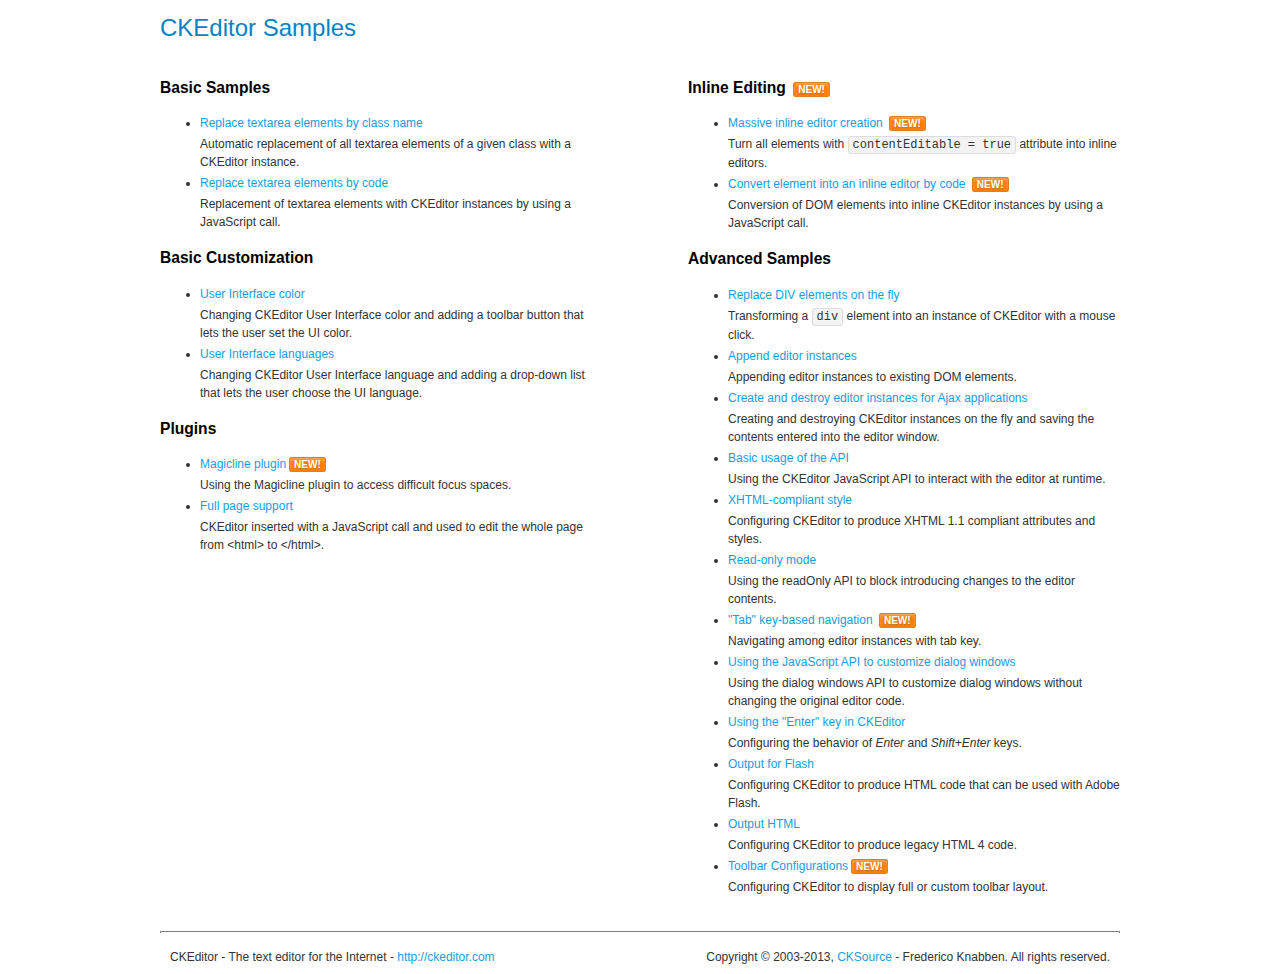
<file: assets/ckeditor/samples/index.html>
<!DOCTYPE html>
<!--
Copyright (c) 2003-2013, CKSource - Frederico Knabben. All rights reserved.
For licensing, see LICENSE.html or http://ckeditor.com/license
-->
<html>
<head>
	<title>CKEditor Samples</title>
	<meta charset="utf-8">
	<link rel="stylesheet" href="sample.css">
</head>
<body>
	<h1 class="samples">
		CKEditor Samples
	</h1>
	<div class="twoColumns">
		<div class="twoColumnsLeft">
			<h2 class="samples">
				Basic Samples
			</h2>
			<dl class="samples">
				<dt><a class="samples" href="replacebyclass.html">Replace textarea elements by class name</a></dt>
				<dd>Automatic replacement of all textarea elements of a given class with a CKEditor instance.</dd>

				<dt><a class="samples" href="replacebycode.html">Replace textarea elements by code</a></dt>
				<dd>Replacement of textarea elements with CKEditor instances by using a JavaScript call.</dd>
			</dl>

			<h2 class="samples">
				Basic Customization
			</h2>
			<dl class="samples">
				<dt><a class="samples" href="uicolor.html">User Interface color</a></dt>
				<dd>Changing CKEditor User Interface color and adding a toolbar button that lets the user set the UI color.</dd>

				<dt><a class="samples" href="uilanguages.html">User Interface languages</a></dt>
				<dd>Changing CKEditor User Interface language and adding a drop-down list that lets the user choose the UI language.</dd>
			</dl>


			<h2 class="samples">Plugins</h2>
<dl class="samples">
<dt><a class="samples" href="plugins/magicline/magicline.html">Magicline plugin</a><span class="new">New!</span></dt>
<dd>Using the Magicline plugin to access difficult focus spaces.</dd>

<dt><a class="samples" href="plugins/wysiwygarea/fullpage.html">Full page support</a></dt>
<dd>CKEditor inserted with a JavaScript call and used to edit the whole page from &lt;html&gt; to &lt;/html&gt;.</dd>
</dl>
		</div>
		<div class="twoColumnsRight">
			<h2 class="samples">
				Inline Editing <span class="new">New!</span>
			</h2>
			<dl class="samples">
				<dt><a class="samples" href="inlineall.html">Massive inline editor creation</a> <span class="new">New!</span></dt>
				<dd>Turn all elements with <code>contentEditable = true</code> attribute into inline editors.</dd>

				<dt><a class="samples" href="inlinebycode.html">Convert element into an inline editor by code</a> <span class="new">New!</span></dt>
				<dd>Conversion of DOM elements into inline CKEditor instances by using a JavaScript call.</dd>

				
			</dl>

			<h2 class="samples">
				Advanced Samples
			</h2>
			<dl class="samples">
				<dt><a class="samples" href="divreplace.html">Replace DIV elements on the fly</a></dt>
				<dd>Transforming a <code>div</code> element into an instance of CKEditor with a mouse click.</dd>

				<dt><a class="samples" href="appendto.html">Append editor instances</a></dt>
				<dd>Appending editor instances to existing DOM elements.</dd>

				<dt><a class="samples" href="ajax.html">Create and destroy editor instances for Ajax applications</a></dt>
				<dd>Creating and destroying CKEditor instances on the fly and saving the contents entered into the editor window.</dd>

				<dt><a class="samples" href="api.html">Basic usage of the API</a></dt>
				<dd>Using the CKEditor JavaScript API to interact with the editor at runtime.</dd>

				<dt><a class="samples" href="xhtmlstyle.html">XHTML-compliant style</a></dt>
				<dd>Configuring CKEditor to produce XHTML 1.1 compliant attributes and styles.</dd>

				<dt><a class="samples" href="readonly.html">Read-only mode</a></dt>
				<dd>Using the readOnly API to block introducing changes to the editor contents.</dd>

				<dt><a class="samples" href="tabindex.html">"Tab" key-based navigation</a> <span class="new">New!</span></dt>
				<dd>Navigating among editor instances with tab key.</dd>


				
<dt><a class="samples" href="plugins/dialog/dialog.html">Using the JavaScript API to customize dialog windows</a></dt>
<dd>Using the dialog windows API to customize dialog windows without changing the original editor code.</dd>

<dt><a class="samples" href="plugins/enterkey/enterkey.html">Using the &quot;Enter&quot; key in CKEditor</a></dt>
<dd>Configuring the behavior of <em>Enter</em> and <em>Shift+Enter</em> keys.</dd>

<dt><a class="samples" href="plugins/htmlwriter/outputforflash.html">Output for Flash</a></dt>
<dd>Configuring CKEditor to produce HTML code that can be used with Adobe Flash.</dd>

<dt><a class="samples" href="plugins/htmlwriter/outputhtml.html">Output HTML</a></dt>
<dd>Configuring CKEditor to produce legacy HTML 4 code.</dd>

<dt><a class="samples" href="plugins/toolbar/toolbar.html">Toolbar Configurations</a><span class="new">New!</span></dt>
<dd>Configuring CKEditor to display full or custom toolbar layout.</dd>

			</dl>
		</div>
	</div>
	<div id="footer">
		<hr>
		<p>
			CKEditor - The text editor for the Internet - <a class="samples" href="http://ckeditor.com/">http://ckeditor.com</a>
		</p>
		<p id="copy">
			Copyright &copy; 2003-2013, <a class="samples" href="http://cksource.com/">CKSource</a> - Frederico Knabben. All rights reserved.
		</p>
	</div>
</body>
</html>
</file>
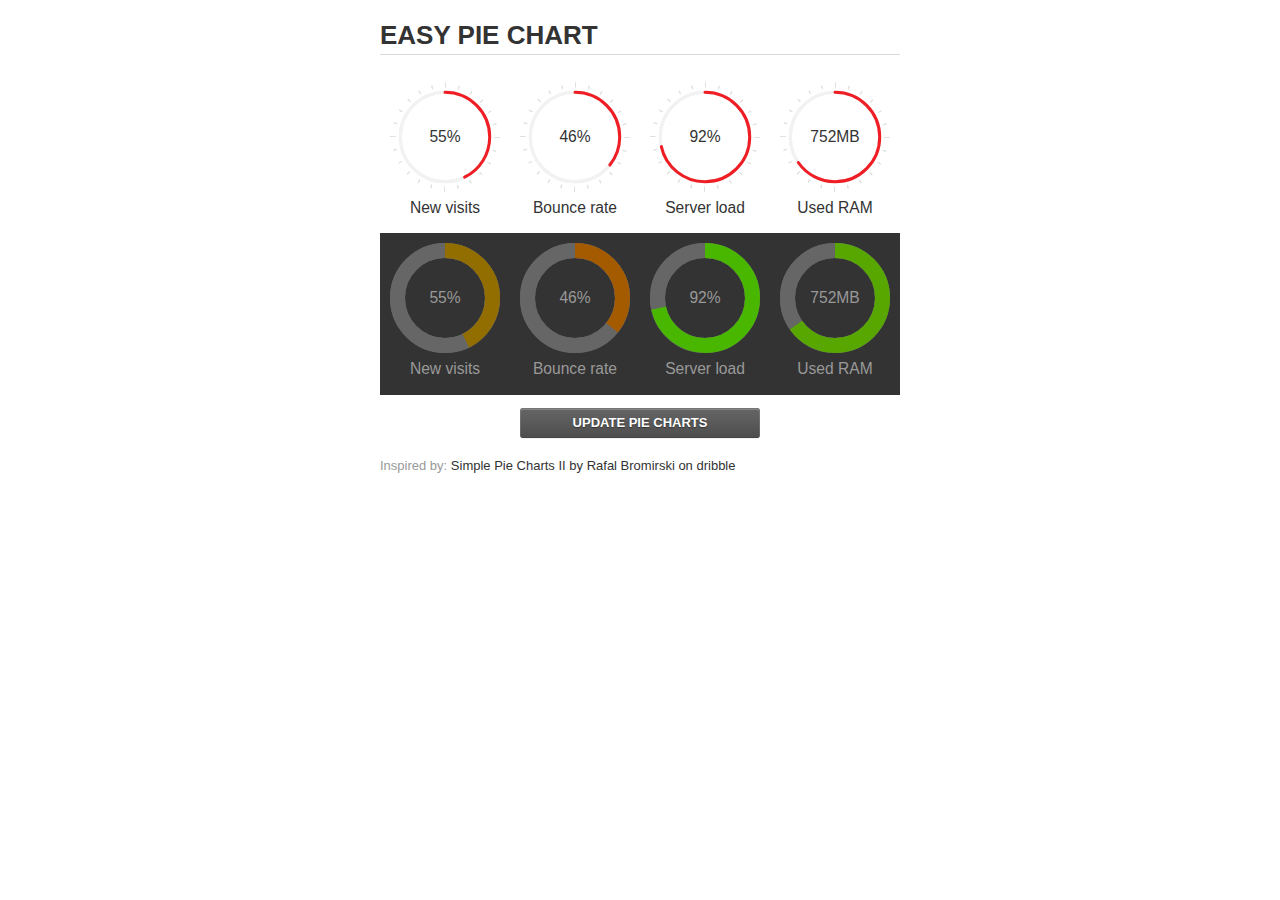
<file: assets/jquery-easy-pie-chart/examples/index.html>
<!doctype html>
<html>
    <head>
        <meta charset="utf-8">
        <title>Easy Pie Chart</title>
        <script type="text/javascript" src="https://ajax.googleapis.com/ajax/libs/jquery/1.7.2/jquery.min.js"></script>
        <script type="text/javascript" src="http://html5shiv.googlecode.com/svn/trunk/html5.js"></script>
        <script type="text/javascript" src="excanvas.js"></script>
        <script type="text/javascript" src="../jquery.easy-pie-chart.js"></script>

        <link rel="stylesheet" type="text/css" href="style.css" media="screen">
        <link rel="stylesheet" type="text/css" href="../jquery.easy-pie-chart.css" media="screen">

        <meta name="viewport" content="width=device-width, initial-scale=1.0">

        <script type="text/javascript">
            var initPieChart = function() {
                $('.percentage').easyPieChart({
                    animate: 1000
                });
                $('.percentage-light').easyPieChart({
                    barColor: function(percent) {
                        percent /= 100;
                        return "rgb(" + Math.round(255 * (1-percent)) + ", " + Math.round(255 * percent) + ", 0)";
                    },
                    trackColor: '#666',
                    scaleColor: false,
                    lineCap: 'butt',
                    lineWidth: 15,
                    animate: 1000
                });

                $('.updateEasyPieChart').on('click', function(e) {
                  e.preventDefault();
                  $('.percentage, .percentage-light').each(function() {
                    var newValue = Math.round(100*Math.random());
                    $(this).data('easyPieChart').update(newValue);
                    $('span', this).text(newValue);
                  });
                });
            };
        </script>
    </head>
    <body onload="initPieChart();">
        <div class="container">
            <h1>EASY PIE CHART</h1>
            <div class="chart">
                <div class="percentage success" data-percent="55"><span>55</span>%</div>
                <div class="label">New visits</div>
            </div>
            <div class="chart">
                <div class="percentage" data-percent="46"><span>46</span>%</div>
                <div class="label">Bounce rate</div>
            </div>
            <div class="chart">
                <div class="percentage" data-percent="92"><span>92</span>%</div>
                <div class="label">Server load</div>
            </div>
            <div class="chart">
                <div class="percentage" data-percent="84"><span>752</span>MB</div>
                <div class="label">Used RAM</div>
            </div>
            <div style="clear:both;"></div>
            <div class="dark">
                <div class="chart">
                    <div id="sparkline_bar" class="percentage-light" data-percent="55"><span>55</span>%</div>
                    <div class="label">New visits</div>
                </div>
                <div class="chart">
                    <div id="sparkline_bar" class="percentage-light" data-percent="46"><span>46</span>%</div>
                    <div class="label">Bounce rate</div>
                </div>
                <div class="chart">
                    <div class="percentage-light" data-percent="92"><span>92</span>%</div>
                    <div class="label">Server load</div>
                </div>
                <div class="chart">
                    <div class="percentage-light" data-percent="84"><span>752</span>MB</div>
                    <div class="label">Used RAM</div>
                </div>
                <div style="clear:both;"></div>
            </div>

            <p><a href="#" class="button updateEasyPieChart">Update pie charts</a></p>

            <p class="credits">Inspired by: <a href="http://drbl.in/ezuc" target="_blank">Simple Pie Charts II by Rafal Bromirski on dribble</a></p>
        </div>
    </body>
</html>
</file>
<file: assets/ckeditor/samples/sample.css>
/*
Copyright (c) 2003-2013, CKSource - Frederico Knabben. All rights reserved.
For licensing, see LICENSE.html or http://ckeditor.com/license
*/

html, body, h1, h2, h3, h4, h5, h6, div, span, blockquote, p, address, form, fieldset, img, ul, ol, dl, dt, dd, li, hr, table, td, th, strong, em, sup, sub, dfn, ins, del, q, cite, var, samp, code, kbd, tt, pre
{
	line-height: 1.5em;
}

body
{
	padding: 10px 30px;
}

input, textarea, select, option, optgroup, button, td, th
{
	font-size: 100%;
}

pre, code, kbd, samp, tt
{
	font-family: monospace,monospace;
	font-size: 1em;
}

body {
    width: 960px;
    margin: 0 auto;
}

code
{
	background: #f3f3f3;
	border: 1px solid #ddd;
	padding: 1px 4px;

	-moz-border-radius: 3px;
	-webkit-border-radius: 3px;
	border-radius: 3px;
}

.new
{
	background: #FF7E00;
	border: 1px solid #DA8028;
	color: #fff;
	font-size: 10px;
	font-weight: bold;
	padding: 1px 4px;
	text-shadow: 0 1px 0 #C97626;
	text-transform: uppercase;
	margin: 0 0 0 3px;

	-moz-border-radius: 3px;
	-webkit-border-radius: 3px;
	border-radius: 3px;

	-moz-box-shadow: 0 2px 3px 0 #FFA54E inset;
	-webkit-box-shadow: 0 2px 3px 0 #FFA54E inset;
	box-shadow: 0 2px 3px 0 #FFA54E inset;
}

h1.samples
{
	color: #0782C1;
	font-size: 200%;
	font-weight: normal;
	margin: 0;
	padding: 0;
}

h1.samples a
{
	color: #0782C1;
	text-decoration: none;
	border-bottom: 1px dotted #0782C1;
}

.samples a:hover
{
	border-bottom: 1px dotted #0782C1;
}

h2.samples
{
	color: #000000;
	font-size: 130%;
	margin: 15px 0 0 0;
	padding: 0;
}

p, blockquote, address, form, pre, dl, h1.samples, h2.samples
{
	margin-bottom: 15px;
}

ul.samples
{
	margin-bottom: 15px;
}

.clear
{
	clear: both;
}

fieldset
{
	margin: 0;
	padding: 10px;
}

body, input, textarea
{
	color: #333333;
	font-family: Arial, Helvetica, sans-serif;
}

body
{
	font-size: 75%;
}

a.samples
{
	color: #189DE1;
	text-decoration: none;
}

form
{
	margin: 0;
	padding: 0;
}

pre.samples
{
	background-color: #F7F7F7;
	border: 1px solid #D7D7D7;
	overflow: auto;
	padding: 0.25em;
	white-space: pre-wrap; /* CSS 2.1 */
	word-wrap: break-word; /* IE7 */
	-moz-tab-size: 4;
	-o-tab-size: 4;
	-webkit-tab-size: 4;
	tab-size: 4;
}

#footer
{
	clear: both;
	padding-top: 10px;
}

#footer hr
{
	margin: 10px 0 15px 0;
	height: 1px;
	border: solid 1px gray;
	border-bottom: none;
}

#footer p
{
	margin: 0 10px 10px 10px;
	float: left;
}

#footer #copy
{
	float: right;
}

#outputSample
{
	width: 100%;
	table-layout: fixed;
}

#outputSample thead th
{
	color: #dddddd;
	background-color: #999999;
	padding: 4px;
	white-space: nowrap;
}

#outputSample tbody th
{
	vertical-align: top;
	text-align: left;
}

#outputSample pre
{
	margin: 0;
	padding: 0;
}

.description
{
	border: 1px dotted #B7B7B7;
	margin-bottom: 10px;
	padding: 10px 10px 0;
	overflow: hidden;
}

label
{
	display: block;
	margin-bottom: 6px;
}

/**
 *	CKEditor editables are automatically set with the "cke_editable" class
 *	plus cke_editable_(inline|themed) depending on the editor type.
 */

/* Style a bit the inline editables. */
.cke_editable.cke_editable_inline
{
	cursor: pointer;
}

/* Once an editable element gets focused, the "cke_focus" class is
   added to it, so we can style it differently. */
.cke_editable.cke_editable_inline.cke_focus
{
	box-shadow: inset 0px 0px 20px 3px #ddd, inset 0 0 1px #000;
	outline: none;
	background: #eee;
	cursor: text;
}

/* Avoid pre-formatted overflows inline editable. */
.cke_editable_inline pre
{
	white-space: pre-wrap;
	word-wrap: break-word;
}

/**
 *	Samples index styles.
 */

.twoColumns,
.twoColumnsLeft,
.twoColumnsRight
{
	overflow: hidden;
}

.twoColumnsLeft,
.twoColumnsRight
{
	width: 45%;
}

.twoColumnsLeft
{
	float: left;
}

.twoColumnsRight
{
	float: right;
}

dl.samples
{
	padding: 0 0 0 40px;
}
dl.samples > dt
{
	display: list-item;
	list-style-type: disc;
	list-style-position: outside;
	margin: 0 0 3px;
}
dl.samples > dd
{
	margin: 0 0 3px;
}
.warning
{
    color: #ff0000;
	background-color: #FFCCBA;
    border: 2px dotted #ff0000;
	padding: 15px 10px;
	margin: 10px 0;
}

/* Used on inline samples */

blockquote
{
	font-style: italic;
	font-family: Georgia, Times, "Times New Roman", serif;
	padding: 2px 0;
	border-style: solid;
	border-color: #ccc;
	border-width: 0;
}

.cke_contents_ltr blockquote
{
	padding-left: 20px;
	padding-right: 8px;
	border-left-width: 5px;
}

.cke_contents_rtl blockquote
{
	padding-left: 8px;
	padding-right: 20px;
	border-right-width: 5px;
}

img.right {
    border: 1px solid #ccc;
    float: right;
    margin-left: 15px;
    padding: 5px;
}

img.left {
    border: 1px solid #ccc;
    float: left;
    margin-right: 15px;
    padding: 5px;
}
</file>
<file: assets/jquery-easy-pie-chart/examples/style.css>
body {
    font: 13px/1.4 'Helvetica Neue', 'Helvetica','Arial', sans-serif;
    color: #333;
}

.container {
    width: 520px;
    margin: auto;
}

h1 {
    border-bottom: 1px solid #d9d9d9;
}

a {
    color: #be2221;
    text-decoration: none;
}

.chart {
    float: left;
    margin: 10px;
}

.percentage,
.label {
    text-align: center;
    color: #333;
    font-weight: 100;
    font-size: 1.2em;
    margin-bottom: 0.3em;
}

.credits {
    padding-top: 0.5em;
    clear: both;
    color: #999;
}

.credits a {
    color: #333;
}

.dark {
    background: #333;
}

.dark .percentage-light,
.dark .label {
    text-align: center;
    color: #999;
    font-weight: 100;
    font-size: 1.2em;
    margin-bottom: 0.3em;
}


.button {
  -webkit-box-shadow: inset 0 0 1px #000, inset 0 1px 0 1px rgba(255,255,255,0.2), 0 1px 1px -1px rgba(0, 0, 0, .5);
  -moz-box-shadow: inset 0 0 1px #000, inset 0 1px 0 1px rgba(255,255,255,0.2), 0 1px 1px -1px rgba(0, 0, 0, .5);
  box-shadow: inset 0 0 1px #000, inset 0 1px 0 1px rgba(255,255,255,0.2), 0 1px 1px -1px rgba(0, 0, 0, .5);
  -webkit-border-radius: 3px;
  -moz-border-radius: 3px;
  border-radius: 3px;
  padding: 6px 20px;
  font-weight: bold;
  text-transform: uppercase;
  display: block;
  margin: auto;
  max-width: 200px;
  text-align: center;
  background-color: #5c5c5c;
  background-image: -moz-linear-gradient(top, #666666, #4d4d4d);
  background-image: -ms-linear-gradient(top, #666666, #4d4d4d);
  background-image: -webkit-gradient(linear, 0 0, 0 100%, from(#666666), to(#4d4d4d));
  background-image: -webkit-linear-gradient(top, #666666, #4d4d4d);
  background-image: -o-linear-gradient(top, #666666, #4d4d4d);
  background-image: linear-gradient(top, #666666, #4d4d4d);
  background-repeat: repeat-x;
  filter: progid:DXImageTransform.Microsoft.gradient(startColorstr='#666666', endColorstr='#4d4d4d', GradientType=0);
  color: #ffffff;
  text-shadow: 0 1px 1px #333333;
}
.button:hover {
  color: #ffffff;
  text-decoration: none;
  background-color: #616161;
  background-image: -moz-linear-gradient(top, #6b6b6b, #525252);
  background-image: -ms-linear-gradient(top, #6b6b6b, #525252);
  background-image: -webkit-gradient(linear, 0 0, 0 100%, from(#6b6b6b), to(#525252));
  background-image: -webkit-linear-gradient(top, #6b6b6b, #525252);
  background-image: -o-linear-gradient(top, #6b6b6b, #525252);
  background-image: linear-gradient(top, #6b6b6b, #525252);
  background-repeat: repeat-x;
  filter: progid:DXImageTransform.Microsoft.gradient(startColorstr='#6b6b6b', endColorstr='#525252', GradientType=0);
}
.button:active {
  background-color: #575757;
  background-image: -moz-linear-gradient(top, #616161, #474747);
  background-image: -ms-linear-gradient(top, #616161, #474747);
  background-image: -webkit-gradient(linear, 0 0, 0 100%, from(#616161), to(#474747));
  background-image: -webkit-linear-gradient(top, #616161, #474747);
  background-image: -o-linear-gradient(top, #616161, #474747);
  background-image: linear-gradient(top, #616161, #474747);
  background-repeat: repeat-x;
  filter: progid:DXImageTransform.Microsoft.gradient(startColorstr='#616161', endColorstr='#474747', GradientType=0);
  -webkit-transform: translate(0, 1px);
  -moz-transform: translate(0, 1px);
  -ms-transform: translate(0, 1px);
  -o-transform: translate(0, 1px);
  transform: translate(0, 1px);
}
.button:disabled {
  background-color: #dddddd;
  background-image: -moz-linear-gradient(top, #e7e7e7, #cdcdcd);
  background-image: -ms-linear-gradient(top, #e7e7e7, #cdcdcd);
  background-image: -webkit-gradient(linear, 0 0, 0 100%, from(#e7e7e7), to(#cdcdcd));
  background-image: -webkit-linear-gradient(top, #e7e7e7, #cdcdcd);
  background-image: -o-linear-gradient(top, #e7e7e7, #cdcdcd);
  background-image: linear-gradient(top, #e7e7e7, #cdcdcd);
  background-repeat: repeat-x;
  filter: progid:DXImageTransform.Microsoft.gradient(startColorstr='#e7e7e7', endColorstr='#cdcdcd', GradientType=0);
  color: #939393;
  text-shadow: 0 1px 1px #fff;
}

@media screen and (max-device-width: 480px) {
  .container{
    width: 100%;
  }
}
</file>
